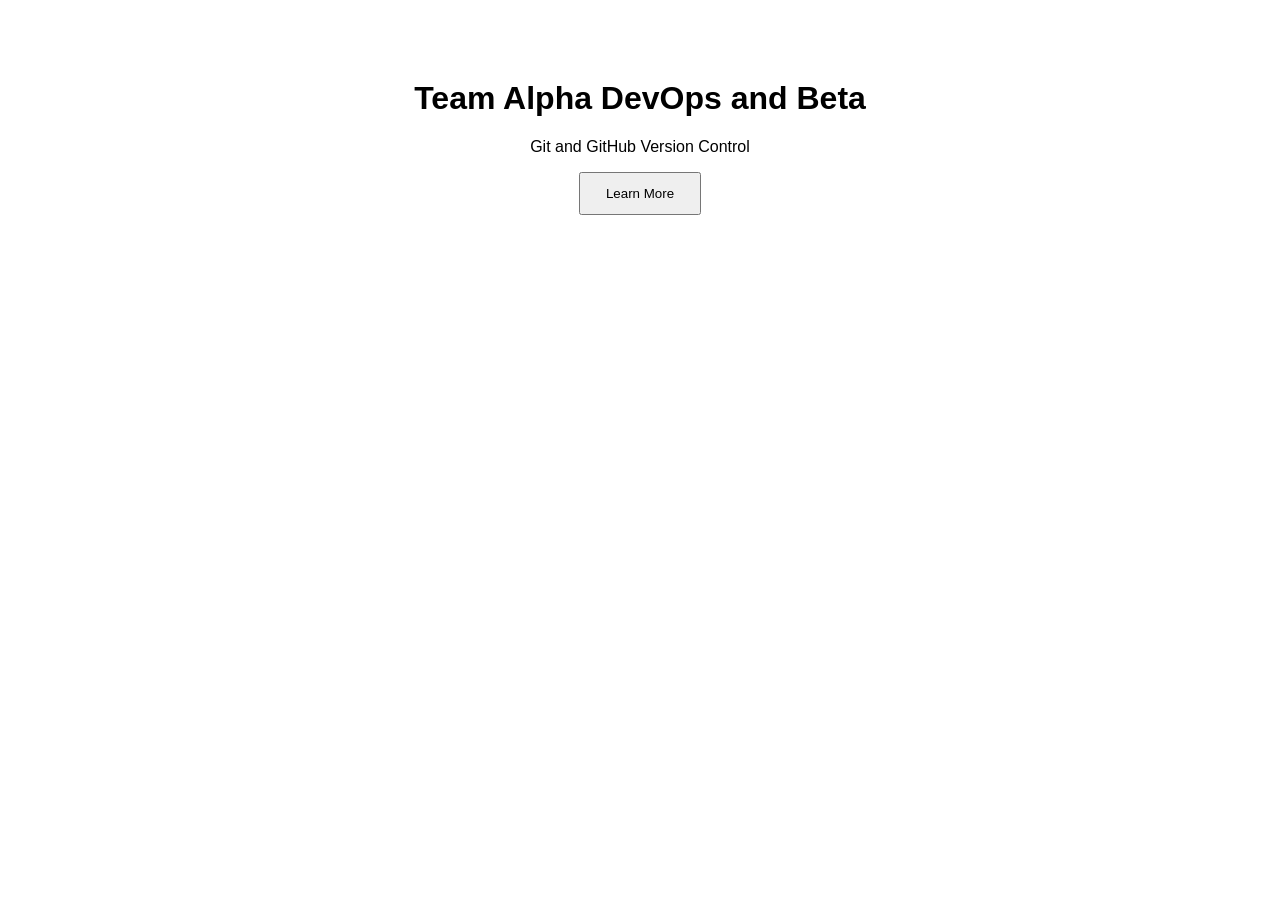
<file: task-1-git-github/website/index.html>
<!DOCTYPE html>
<html lang="en">
<head>
    <meta charset="UTF-8">
    <meta name="viewport" content="width=device-width, initial-scale=1.0">
    <title>CodSoft DevOps Internship</title>
    <link rel="stylesheet" href="style.css">
</head>
<body>


    <h1>Team Alpha DevOps and Beta</h1>




    <p>Git and GitHub Version Control</p>

    <button>Learn More</button>

    <script src="script.js"></script>

</body>
</html>
</file>
<file: task-1-git-github/website/style.css>
body{
    font-family: Arial, sans-serif;
    text-align:center;
    margin-top:80px;
}

button{
    padding:12px 25px;
    cursor:pointer;
}
</file>
